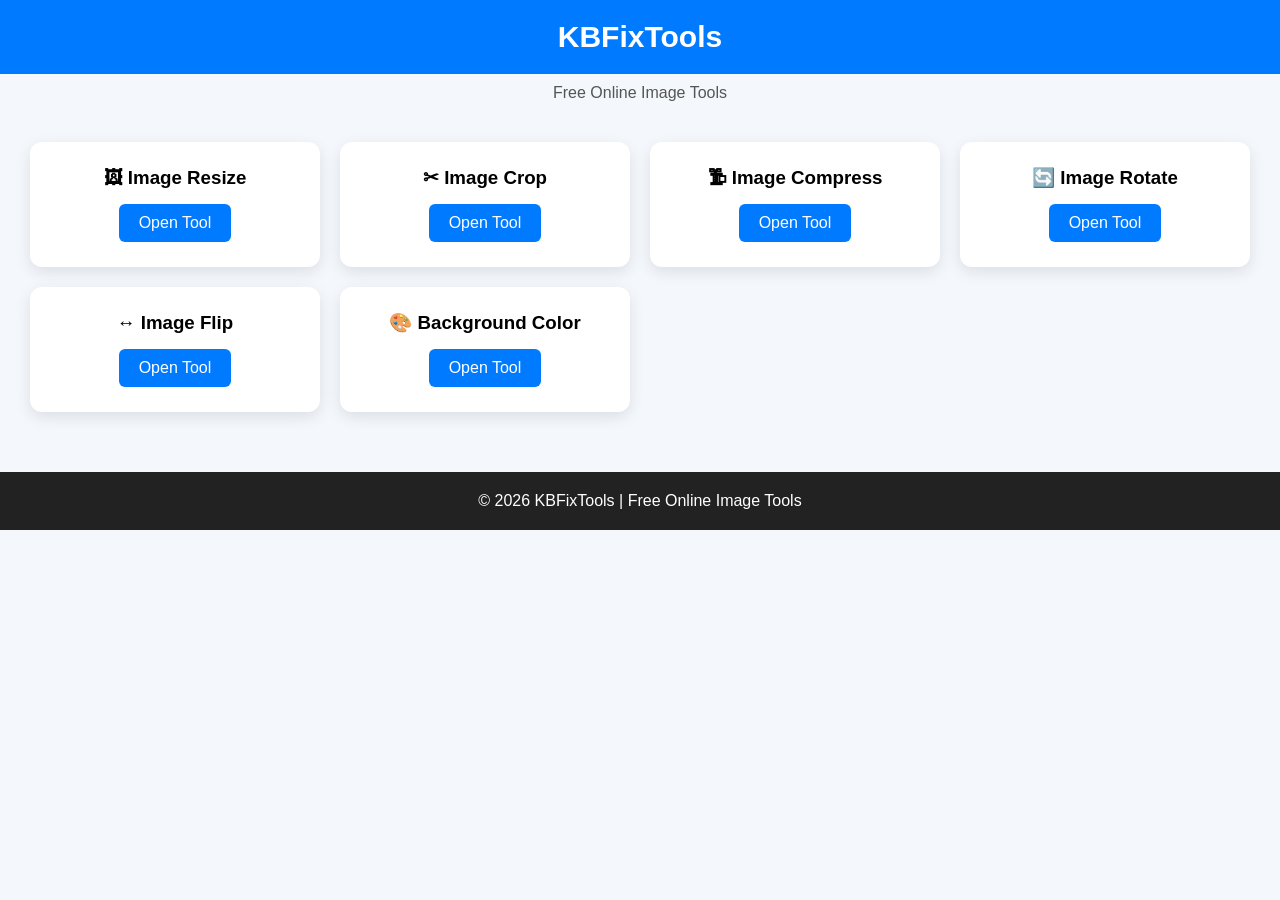
<file: index.html>
<!DOCTYPE html>
<html lang="en">
<head>
<meta charset="UTF-8">
<meta name="viewport" content="width=device-width, initial-scale=1.0">
<title>KBFixTools - Image Tools</title>

<style>
*{
margin:0;
padding:0;
box-sizing:border-box;
font-family:Arial,sans-serif;
}

body{
background:#f4f7fb;
}

header{
background:#007bff;
color:white;
padding:20px;
text-align:center;
font-size:30px;
font-weight:bold;
}

.subtitle{
text-align:center;
padding:10px;
color:#555;
}

.tools{
display:grid;
grid-template-columns:repeat(auto-fit,minmax(250px,1fr));
gap:20px;
padding:30px;
}

.card{
background:white;
border-radius:12px;
padding:25px;
text-align:center;
box-shadow:0 5px 15px rgba(0,0,0,.1);
transition:.3s;
}

.card:hover{
transform:translateY(-5px);
}

.card h3{
margin-bottom:15px;
}

.card a{
text-decoration:none;
}

.card button{
background:#007bff;
color:white;
border:none;
padding:10px 20px;
border-radius:6px;
cursor:pointer;
font-size:16px;
}

.card button:hover{
background:#0056b3;
}

footer{
text-align:center;
padding:20px;
margin-top:30px;
background:#222;
color:white;
}
</style>

</head>
<body>

<header>KBFixTools</header>

<div class="subtitle">
Free Online Image Tools
</div>

<div class="tools">

<div class="card">
<h3>🖼 Image Resize</h3>
<a href="image-resize.html">
<button>Open Tool</button>
</a>
</div>

<div class="card">
<h3>✂ Image Crop</h3>
<a href="image-crop.html">
<button>Open Tool</button>
</a>
</div>

<div class="card">
<h3>🗜 Image Compress</h3>
<a href="image-compress.html">
<button>Open Tool</button>
</a>
</div>

<div class="card">
<h3>🔄 Image Rotate</h3>
<a href="image-rotate.html">
<button>Open Tool</button>
</a>
</div>

<div class="card">
<h3>↔ Image Flip</h3>
<a href="image-flip.html">
<button>Open Tool</button>
</a>
</div>

<div class="card">
<h3>🎨 Background Color</h3>
<a href="image-background.html">
<button>Open Tool</button>
</a>
</div>

</div>

<footer>
© 2026 KBFixTools | Free Online Image Tools
</footer>

</body>
</html>
</file>
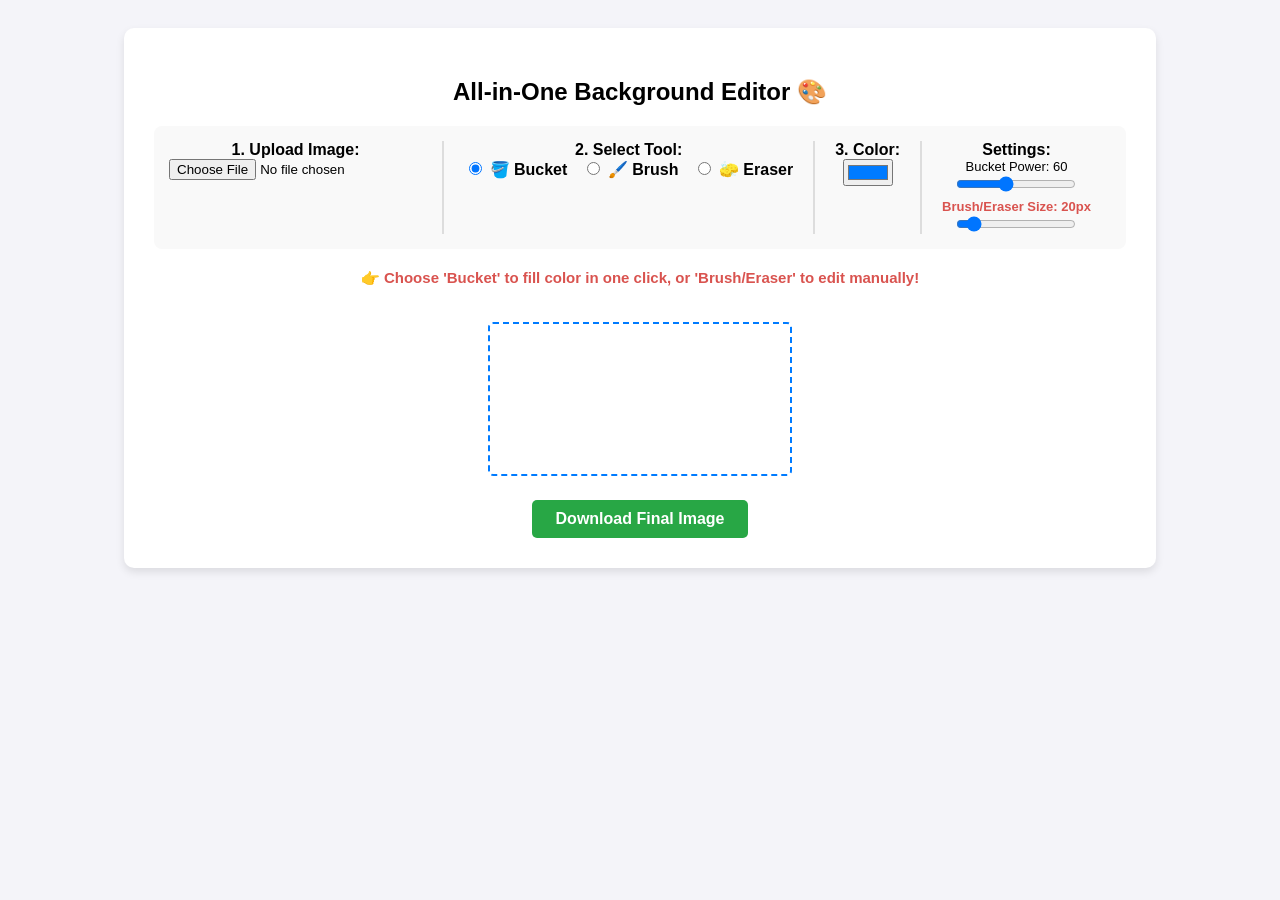
<file: image-background.html>
<!DOCTYPE html>
<html lang="en">
<head>
    <meta charset="UTF-8">
    <meta name="viewport" content="width=device-width, initial-scale=1.0">
    <title>All-in-One Background Editor</title>
    
    <style>
        body {
            font-family: Arial, sans-serif;
            text-align: center;
            background-color: #f4f4f9;
            padding: 20px;
        }
        .container {
            background: white;
            padding: 30px;
            border-radius: 10px;
            box-shadow: 0 4px 8px rgba(0,0,0,0.1);
            display: inline-block;
            max-width: 90%;
        }
        .controls {
            margin: 20px 0;
            display: flex;
            flex-wrap: wrap;
            justify-content: center;
            gap: 20px;
            background: #f9f9f9;
            padding: 15px;
            border-radius: 8px;
        }
        .tool-group {
            display: flex;
            flex-direction: column;
            align-items: center;
            border-right: 2px solid #ddd;
            padding-right: 20px;
        }
        .tool-group:last-child {
            border-right: none;
        }

        .canvas-container {
            position: relative;
            display: inline-block;
            margin-top: 20px;
            border: 2px dashed #007bff;
            border-radius: 5px;
            max-width: 100%;
        }
        .canvas-container canvas {
            display: block;
            max-width: 100%;
            height: auto;
        }
        #bg-canvas {
            position: absolute;
            top: 0;
            left: 0;
            width: 100%;
            height: 100%;
            z-index: 1;
        }
        #draw-canvas {
            position: relative;
            z-index: 2;
            cursor: crosshair;
        }

        button {
            background-color: #28a745;
            color: white;
            border: none;
            padding: 10px 24px;
            border-radius: 5px;
            cursor: pointer;
            font-size: 16px;
            font-weight: bold;
            margin-top: 20px;
            transition: background-color 0.3s;
        }
        button:hover {
            background-color: #218838;
        }
        .instruction {
            color: #d9534f;
            font-weight: bold;
            font-size: 15px;
            margin-top: 10px;
        }
        .radio-tools {
            display: flex;
            gap: 15px;
            font-size: 16px;
            font-weight: bold;
        }
        /* স্লাইডারের ডিজাইন সুন্দর করার জন্য */
        input[type="range"] {
            width: 120px;
            cursor: pointer;
        }
    </style>
</head>
<body>

    <div class="container">
        <h2>All-in-One Background Editor 🎨</h2>
        
        <div class="controls">
            <div class="tool-group">
                <label><b>1. Upload Image:</b></label>
                <input type="file" id="upload" accept="image/*">
            </div>

            <div class="tool-group">
                <label><b>2. Select Tool:</b></label>
                <div class="radio-tools">
                    <label><input type="radio" name="tool" value="bucket" checked> 🪣 Bucket</label>
                    <label><input type="radio" name="tool" value="brush"> 🖌️ Brush</label>
                    <label><input type="radio" name="tool" value="eraser"> 🧽 Eraser</label>
                </div>
            </div>
            
            <div class="tool-group">
                <label for="color"><b>3. Color:</b></label>
                <input type="color" id="color" value="#007bff">
            </div>

            <div class="tool-group">
                <label><b>Settings:</b></label>
                <label style="font-size: 13px;">Bucket Power: <span id="tolVal">60</span></label>
                <input type="range" id="tolerance" min="0" max="150" value="60">
                
                <!-- ব্রাশের সাইজ কন্ট্রোল করার স্লাইডার (১ থেকে ২০০ পিক্সেল) -->
                <label style="font-size: 13px; margin-top: 5px; font-weight: bold; color: #d9534f;">Brush/Eraser Size: <span id="sizeVal">20</span>px</label>
                <input type="range" id="brushSize" min="1" max="200" value="20">
            </div>
        </div>
        
        <p id="status" class="instruction">👉 Choose 'Bucket' to fill color in one click, or 'Brush/Eraser' to edit manually!</p>

        <div class="canvas-container" id="canvas-container">
            <canvas id="bg-canvas"></canvas>
            <canvas id="draw-canvas"></canvas>
        </div>
        
        <br>
        <button onclick="downloadImage()">Download Final Image</button>
    </div>

    <script>
        const upload = document.getElementById('upload');
        const colorInput = document.getElementById('color');
        const toleranceInput = document.getElementById('tolerance');
        const brushSize = document.getElementById('brushSize');
        const status = document.getElementById('status');

        const bgCanvas = document.getElementById('bg-canvas');
        const bgCtx = bgCanvas.getContext('2d', { willReadFrequently: true });
        const drawCanvas = document.getElementById('draw-canvas');
        const drawCtx = drawCanvas.getContext('2d', { willReadFrequently: true });

        let img = new Image();
        let isDrawing = false;
        let lastX = 0;
        let lastY = 0;

        toleranceInput.addEventListener('input', () => document.getElementById('tolVal').innerText = toleranceInput.value);
        brushSize.addEventListener('input', () => document.getElementById('sizeVal').innerText = brushSize.value);

        upload.addEventListener("change", function(e) {
            const file = e.target.files[0];
            if (!file) return;
            
            const reader = new FileReader();
            reader.onload = function(event) {
                img.onload = function() {
                    const MAX_WIDTH = 800;
                    let width = img.width;
                    let height = img.height;
                    
                    if (width > MAX_WIDTH) {
                        height = Math.floor(height * (MAX_WIDTH / width));
                        width = MAX_WIDTH;
                    }

                    bgCanvas.width = width;
                    bgCanvas.height = height;
                    drawCanvas.width = width;
                    drawCanvas.height = height;
                    
                    bgCtx.drawImage(img, 0, 0, width, height);
                    drawCtx.clearRect(0, 0, width, height);
                    
                    status.textContent = "👉 Ready! Use Bucket 🪣, Brush 🖌️ or Eraser 🧽";
                    status.style.color = '#28a745';
                }
                img.src = event.target.result;
            }
            reader.readAsDataURL(file);
        });

        function getMousePos(e) {
            const rect = drawCanvas.getBoundingClientRect();
            const scaleX = drawCanvas.width / rect.width;
            const scaleY = drawCanvas.height / rect.height;
            return {
                x: Math.floor((e.clientX - rect.left) * scaleX),
                y: Math.floor((e.clientY - rect.top) * scaleY)
            };
        }

        drawCanvas.addEventListener('mousedown', function(e) {
            if (!img.src) return;
            const pos = getMousePos(e);
            const tool = document.querySelector('input[name="tool"]:checked').value;

            if (tool === 'bucket') {
                floodFill(pos.x, pos.y);
            } else {
                isDrawing = true;
                lastX = pos.x;
                lastY = pos.y;
                paint(pos.x, pos.y, false, tool);
            }
        });

        drawCanvas.addEventListener('mousemove', function(e) {
            if (!isDrawing) return;
            const pos = getMousePos(e);
            const tool = document.querySelector('input[name="tool"]:checked').value;
            paint(pos.x, pos.y, true, tool);
            lastX = pos.x;
            lastY = pos.y;
        });

        drawCanvas.addEventListener('mouseup', () => isDrawing = false);
        drawCanvas.addEventListener('mouseout', () => isDrawing = false);

        function paint(x, y, isLine, tool) {
            // ব্রাশের সাইজ এখান থেকে সেট হয়
            drawCtx.lineWidth = brushSize.value;
            drawCtx.lineCap = 'round';
            drawCtx.lineJoin = 'round';

            if (tool === 'eraser') {
                drawCtx.globalCompositeOperation = 'destination-out';
                drawCtx.strokeStyle = 'rgba(0,0,0,1)';
            } else if (tool === 'brush') {
                drawCtx.globalCompositeOperation = 'source-over';
                drawCtx.strokeStyle = colorInput.value;
            }

            drawCtx.beginPath();
            if (isLine) {
                drawCtx.moveTo(lastX, lastY);
                drawCtx.lineTo(x, y);
            } else {
                drawCtx.moveTo(x, y);
                drawCtx.lineTo(x, y);
            }
            drawCtx.stroke();
        }

        function floodFill(startX, startY) {
            const width = bgCanvas.width;
            const height = bgCanvas.height;

            const bgImgData = bgCtx.getImageData(0, 0, width, height);
            const drawImgData = drawCtx.getImageData(0, 0, width, height);
            
            const bgData = bgImgData.data;
            const drawData = drawImgData.data;

            const startPos = (startY * width + startX) * 4;
            const targetR = bgData[startPos];
            const targetG = bgData[startPos + 1];
            const targetB = bgData[startPos + 2];

            const hex = colorInput.value;
            const fillR = parseInt(hex.slice(1, 3), 16);
            const fillG = parseInt(hex.slice(3, 5), 16);
            const fillB = parseInt(hex.slice(5, 7), 16);
            
            const tolerance = parseInt(toleranceInput.value);
            const toleranceSquared = tolerance * tolerance;

            const stack = [startX, startY];
            const visited = new Uint8Array(width * height);

            while (stack.length > 0) {
                const y = stack.pop();
                const x = stack.pop();

                const idx = y * width + x;
                if (visited[idx]) continue;
                visited[idx] = 1;

                const pos = idx * 4;
                
                const dr = bgData[pos] - targetR;
                const dg = bgData[pos + 1] - targetG;
                const db = bgData[pos + 2] - targetB;
                const distance = (dr * dr) + (dg * dg) + (db * db);

                if (distance <= toleranceSquared) {
                    drawData[pos] = fillR;
                    drawData[pos + 1] = fillG;
                    drawData[pos + 2] = fillB;
                    drawData[pos + 3] = 255;

                    if (x + 1 < width) { stack.push(x + 1, y); }
                    if (x - 1 >= 0) { stack.push(x - 1, y); }
                    if (y + 1 < height) { stack.push(x, y + 1); }
                    if (y - 1 >= 0) { stack.push(x, y - 1); }
                }
            }
            drawCtx.putImageData(drawImgData, 0, 0);
        }

        function downloadImage() {
            if (!img.src) {
                alert("Please upload an image first!");
                return;
            }
            try {
                const tempCanvas = document.createElement('canvas');
                tempCanvas.width = bgCanvas.width;
                tempCanvas.height = bgCanvas.height;
                const tempCtx = tempCanvas.getContext('2d');
                
                tempCtx.drawImage(bgCanvas, 0, 0);
                tempCtx.drawImage(drawCanvas, 0, 0);

                const link = document.createElement("a");
                link.download = "edited-background-" + Date.now() + ".png";
                link.href = tempCanvas.toDataURL("image/png");
                link.click();
                
                status.textContent = '✅ Image downloaded successfully!';
                status.style.color = '#28a745';
            } catch (error) {
                status.textContent = '❌ Error downloading image';
                status.style.color = '#d9534f';
            }
        }
    </script>
</body>
</html>
</file>
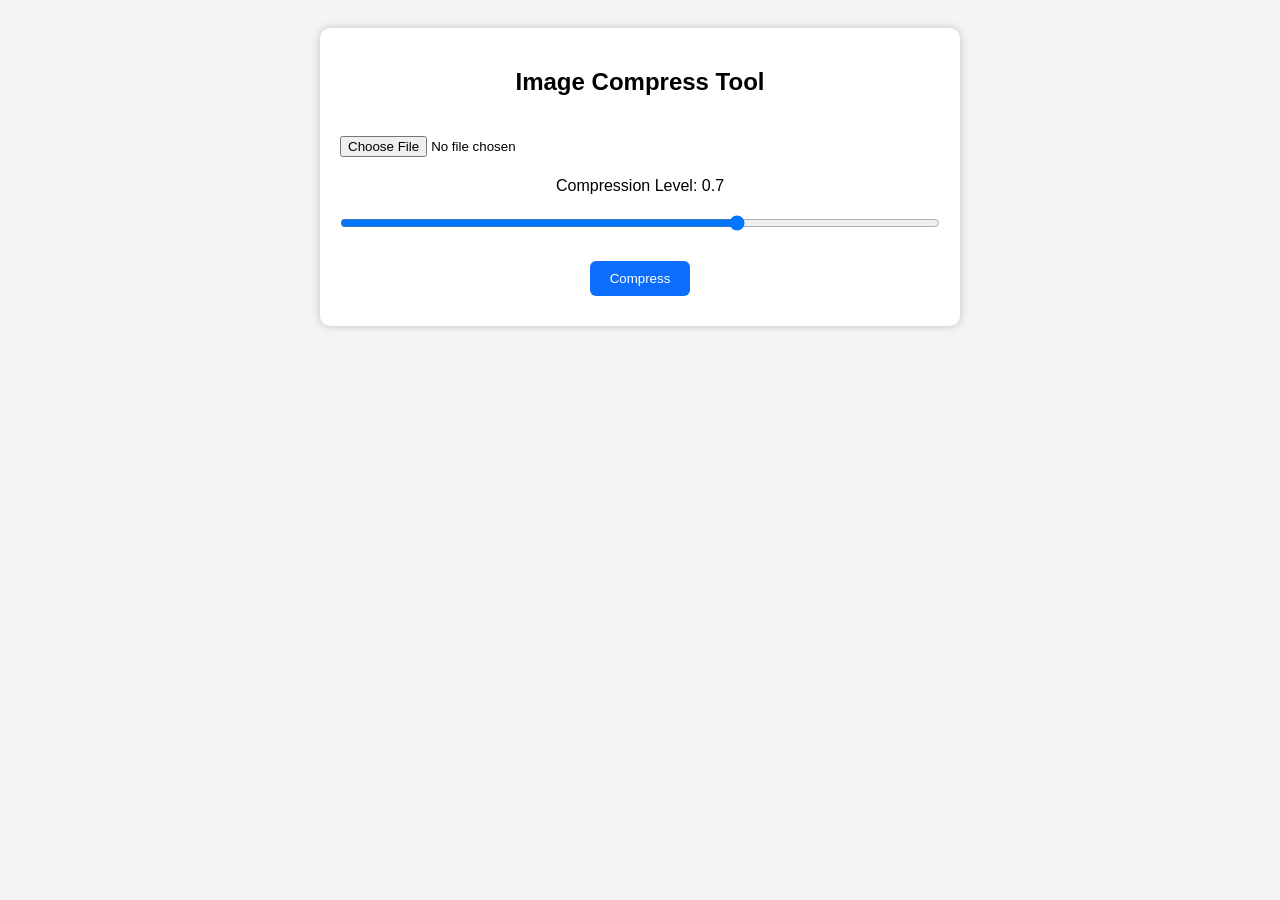
<file: image-compress.html>
<!DOCTYPE html>
<html lang="en">
<head>
<meta charset="UTF-8">
<meta name="viewport" content="width=device-width, initial-scale=1.0">
<title>Image Compress Tool</title>
<style>
body { font-family: Arial, sans-serif; background: #f4f4f4; padding: 20px; text-align: center; }
.container { max-width: 600px; margin: auto; background: #fff; padding: 20px; border-radius: 10px; box-shadow: 0 0 10px rgba(0,0,0,.2); }
input[type="file"], input[type="range"] { margin: 20px 0; width: 100%; }
button { padding: 10px 20px; background: #0d6efd; color: white; border: none; border-radius: 6px; cursor: pointer; margin-top: 10px; }
.download-btn { background: #28a745; text-decoration: none; display: none; margin-top: 15px; }
img { max-width: 100%; margin-top: 20px; border: 1px solid #ddd; display: none; }
.info { display: flex; justify-content: space-between; margin-top: 10px; font-weight: bold; }
</style>
</head>
<body>

<div class="container">
    <h2>Image Compress Tool</h2>
    <input type="file" id="upload" accept="image/jpeg, image/png, image/webp">
    
    <div>
        <label>Compression Level: <span id="qualityValue">0.7</span></label>
        <input type="range" id="quality" min="0.1" max="1" step="0.1" value="0.7">
    </div>

    <button id="compressBtn">Compress</button>

    <div class="info">
        <span id="originalSize"></span>
        <span id="compressedSize"></span>
    </div>

    <img id="preview">
    <a id="download" class="download-btn"><button>Download</button></a>
</div>

<script>
const upload = document.getElementById('upload');
const qualityInput = document.getElementById('quality');
const qualityValue = document.getElementById('qualityValue');
const compressBtn = document.getElementById('compressBtn');
const preview = document.getElementById('preview');
const download = document.getElementById('download');
const originalSize = document.getElementById('originalSize');
const compressedSize = document.getElementById('compressedSize');

let originalImage = new Image();
let originalFile;

qualityInput.addEventListener('input', (e) => {
    qualityValue.innerText = e.target.value;
});

upload.addEventListener('change', (e) => {
    originalFile = e.target.files[0];
    if (originalFile) {
        originalSize.innerText = "Original: " + (originalFile.size / 1024).toFixed(2) + " KB";
        const reader = new FileReader();
        reader.onload = (event) => {
            originalImage.src = event.target.result;
        };
        reader.readAsDataURL(originalFile);
    }
});

compressBtn.addEventListener('click', () => {
    if (!originalFile) return alert("Please upload an image first!");
    
    const canvas = document.createElement('canvas');
    const ctx = canvas.getContext('2d');
    
    canvas.width = originalImage.width;
    canvas.height = originalImage.height;
    ctx.drawImage(originalImage, 0, 0, canvas.width, canvas.height);
    
    const quality = parseFloat(qualityInput.value);
    const compressedDataUrl = canvas.toDataURL('image/jpeg', quality);
    
    preview.src = compressedDataUrl;
    preview.style.display = 'block';
    
    download.href = compressedDataUrl;
    download.download = 'compressed_' + originalFile.name;
    download.style.display = 'inline-block';
    
    // Calculate new size
    const base64str = compressedDataUrl.split(',')[1];
    const decoded = atob(base64str);
    compressedSize.innerText = "Compressed: " + (decoded.length / 1024).toFixed(2) + " KB";
});
</script>

</body>
</html>
</file>
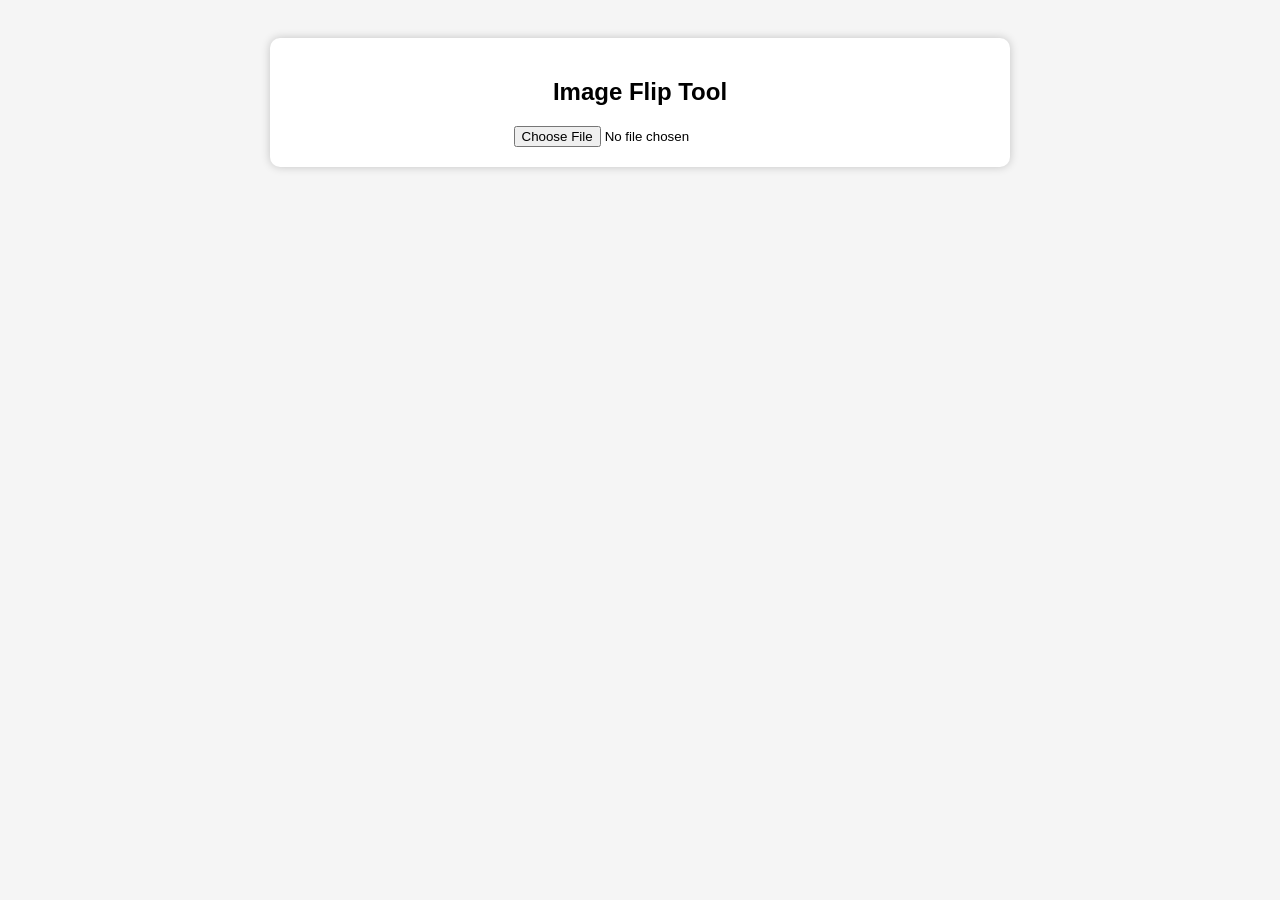
<file: image-flip.html>
<!DOCTYPE html>
<html lang="en">
<head>
<meta charset="UTF-8">
<meta name="viewport" content="width=device-width, initial-scale=1.0">
<title>Image Flip Tool</title>

<style>
body {
    font-family: Arial, sans-serif;
    background: #f5f5f5;
    text-align: center;
    padding: 30px;
}
.container {
    max-width: 700px;
    margin: auto;
    background: white;
    padding: 20px;
    border-radius: 10px;
    box-shadow: 0 0 10px rgba(0,0,0,.2);
}
canvas {
    max-width: 100%;
    border: 1px solid #ccc;
    margin-top: 20px;
    display: none; /* ছবি আপলোড করার আগে লুকানো থাকবে */
}
.controls {
    display: none; /* বাটনগুলো লুকানো থাকবে */
    margin-top: 20px;
}
button {
    padding: 10px 20px;
    margin: 5px;
    border: none;
    background: #0d6efd;
    color: white;
    border-radius: 5px;
    cursor: pointer;
    font-size: 15px;
}
button:hover {
    background: #084298;
}
.download-btn {
    background: #28a745;
}
.download-btn:hover {
    background: #218838;
}
.reset-btn {
    background: #dc3545;
}
.reset-btn:hover {
    background: #c82333;
}
</style>

</head>
<body>

<div class="container">
    <h2>Image Flip Tool</h2>

    <input type="file" id="upload" accept="image/*"><br>

    <canvas id="canvas"></canvas>

    <div class="controls" id="controls">
        <button onclick="flipHorizontal()">Flip Horizontal ↔</button>
        <button onclick="flipVertical()">Flip Vertical ↕</button>
        <button class="reset-btn" onclick="resetImage()">Reset</button>
        <button class="download-btn" onclick="downloadImage()">Download</button>
    </div>
</div>

<script>
const upload = document.getElementById("upload");
const canvas = document.getElementById("canvas");
const ctx = canvas.getContext("2d");
const controls = document.getElementById("controls");

let img = new Image();
let scaleX = 1;
let scaleY = 1;

// ছবি আপলোড করার ফাংশন
upload.addEventListener("change", function(e) {
    const file = e.target.files[0];
    if(!file) return;

    const reader = new FileReader();

    reader.onload = function(ev) {
        img.onload = function() {
            // নতুন ছবি আপলোড করলে স্কেল রিসেট হবে
            scaleX = 1;
            scaleY = 1;

            canvas.width = img.width;
            canvas.height = img.height;
            
            // ক্যানভাস এবং বাটন শো করানো
            canvas.style.display = "block";
            controls.style.display = "block";

            draw();
        }
        img.src = ev.target.result;
    }
    reader.readAsDataURL(file);
});

// ক্যানভাসে ছবি ড্র করার প্রধান লজিক
function draw() {
    ctx.clearRect(0, 0, canvas.width, canvas.height);
    ctx.save();
    
    // Scale -1 হলে ক্যানভাসের উল্টো দিকে চলে যায়, তাই Translate করে ঠিক জায়গায় আনা হয়
    ctx.translate(scaleX === -1 ? canvas.width : 0, scaleY === -1 ? canvas.height : 0);
    ctx.scale(scaleX, scaleY);
    
    ctx.drawImage(img, 0, 0);
    ctx.restore();
}

// অনুভূমিকভাবে (Horizontal) উল্টানো
function flipHorizontal() {
    scaleX = scaleX === 1 ? -1 : 1;
    draw();
}

// লম্বালম্বিভাবে (Vertical) উল্টানো
function flipVertical() {
    scaleY = scaleY === 1 ? -1 : 1;
    draw();
}

// আগের অবস্থায় ফিরিয়ে আনা
function resetImage() {
    scaleX = 1;
    scaleY = 1;
    draw();
}

// ছবি ডাউনলোড করা
function downloadImage() {
    const link = document.createElement("a");
    link.download = "flipped-image.png";
    link.href = canvas.toDataURL("image/png");
    link.click();
}
</script>

</body>
</html>
</file>
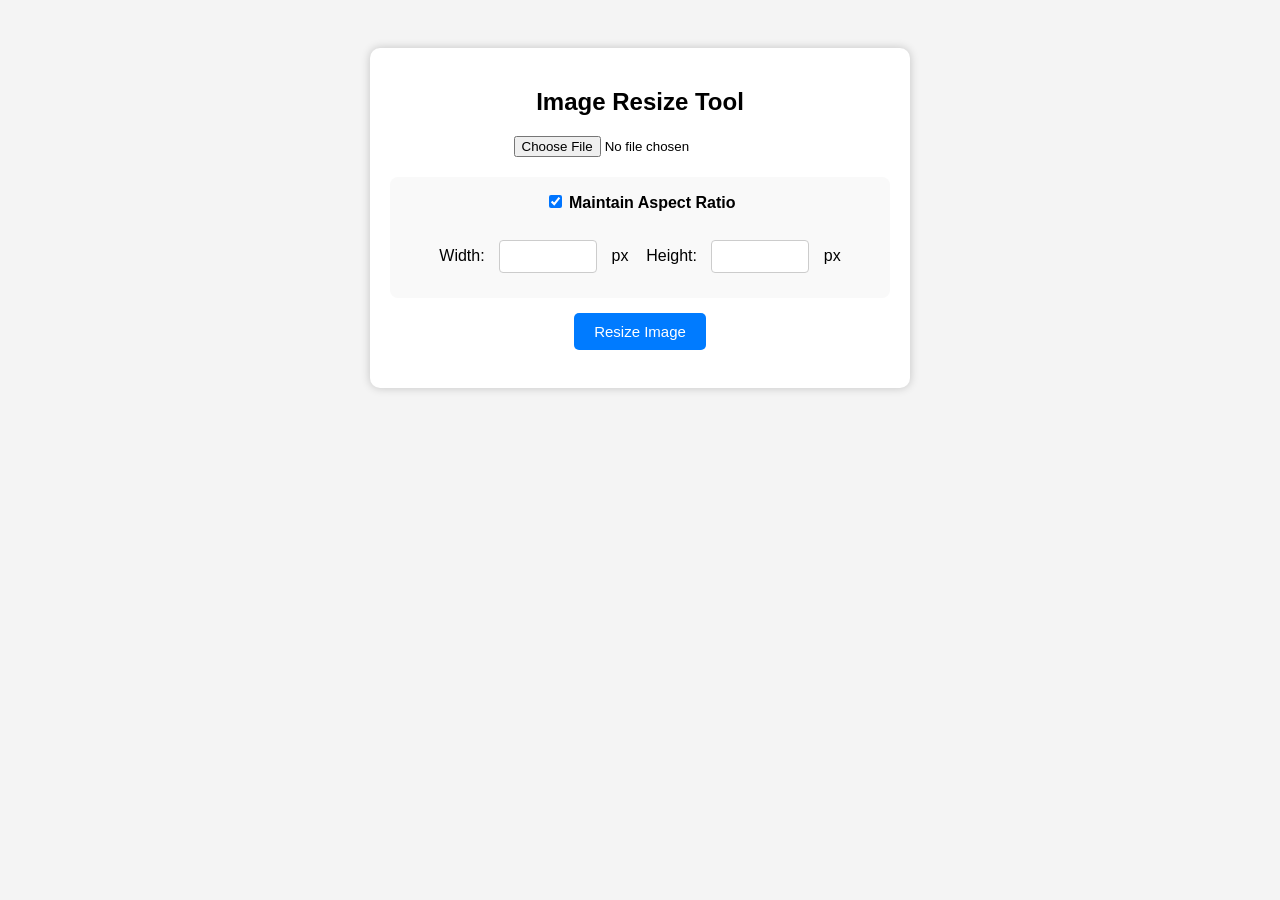
<file: image-resize.html>
<!DOCTYPE html>
<html lang="en">
<head>
<meta charset="UTF-8">
<meta name="viewport" content="width=device-width, initial-scale=1.0">
<title>Image Resize Tool</title>

<style>
body {
    font-family: Arial, sans-serif;
    background: #f4f4f4;
    display: flex;
    justify-content: center;
    padding: 40px;
}
.box {
    background: #fff;
    padding: 20px;
    border-radius: 10px;
    box-shadow: 0 0 10px rgba(0,0,0,.2);
    text-align: center;
    width: 500px;
}
input[type="number"] {
    width: 80px;
    margin: 10px;
    padding: 8px;
    border: 1px solid #ccc;
    border-radius: 4px;
}
input[type="file"] {
    margin-bottom: 20px;
}
.controls {
    margin-bottom: 15px;
    background: #f9f9f9;
    padding: 15px;
    border-radius: 8px;
}
button, .download-btn {
    padding: 10px 20px;
    background: #007bff;
    color: #fff;
    border: none;
    border-radius: 5px;
    cursor: pointer;
    text-decoration: none;
    display: inline-block;
    font-size: 15px;
}
.download-btn {
    background: #28a745;
    margin-top: 20px;
}
canvas {
    margin-top: 20px;
    border: 1px solid #ddd;
    max-width: 100%;
    display: none; /* রিসাইজ করার আগে হাইড থাকবে */
}
</style>
</head>

<body>

<div class="box">
    <h2>Image Resize Tool</h2>

    <input type="file" id="file" accept="image/*"><br>

    <div class="controls">
        <label>
            <input type="checkbox" id="keepRatio" checked> 
            <strong>Maintain Aspect Ratio</strong>
        </label><br><br>
        
        Width: <input type="number" id="width"> px
        &nbsp;&nbsp;
        Height: <input type="number" id="height"> px
    </div>

    <button onclick="resizeImage()">Resize Image</button>

    <br>
    <canvas id="canvas"></canvas>
    <br>

    <a id="download" class="download-btn" download="resized-image.png" style="display: none;">Download Image</a>

</div>

<script>
const fileInput = document.getElementById("file");
const widthInput = document.getElementById("width");
const heightInput = document.getElementById("height");
const keepRatio = document.getElementById("keepRatio");
const canvas = document.getElementById("canvas");
const ctx = canvas.getContext("2d");
const downloadLink = document.getElementById("download");

let originalRatio = 1;
let img = new Image();

// ১. ছবি সিলেক্ট করলে অরিজিনাল সাইজ ইনপুট বক্সে দেখাবে
fileInput.addEventListener("change", function(e) {
    const file = e.target.files[0];
    if (!file) return;

    const reader = new FileReader();
    reader.onload = function(event) {
        img.onload = function() {
            widthInput.value = img.width;
            heightInput.value = img.height;
            originalRatio = img.width / img.height;
            
            // নতুন ছবি দিলে আগের ক্যানভাস ও ডাউনলোড বাটন হাইড করে দেওয়া হবে
            canvas.style.display = "none";
            downloadLink.style.display = "none";
        }
        img.src = event.target.result;
    }
    reader.readAsDataURL(file);
});

// ২. Width পরিবর্তন করলে Height অটোমেটিক চেঞ্জ হবে
widthInput.addEventListener("input", function() {
    if (keepRatio.checked && widthInput.value) {
        heightInput.value = Math.round(widthInput.value / originalRatio);
    }
});

// ৩. Height পরিবর্তন করলে Width অটোমেটিক চেঞ্জ হবে
heightInput.addEventListener("input", function() {
    if (keepRatio.checked && heightInput.value) {
        widthInput.value = Math.round(heightInput.value * originalRatio);
    }
});

// ৪. রিসাইজ ফাংশন
function resizeImage() {
    if (!img.src) {
        alert("Please select an image first!");
        return;
    }

    const w = Number(widthInput.value);
    const h = Number(heightInput.value);

    if (w <= 0 || h <= 0) {
        alert("Width and Height must be greater than 0");
        return;
    }

    canvas.width = w;
    canvas.height = h;

    ctx.clearRect(0, 0, w, h);
    ctx.drawImage(img, 0, 0, w, h);

    canvas.style.display = "block"; // ক্যানভাস শো করানো
    downloadLink.style.display = "inline-block"; // ডাউনলোড বাটন শো করানো
    downloadLink.href = canvas.toDataURL("image/png"); // ডাউনলোড লিংক সেট করা
}
</script>

</body>
</html>
</file>
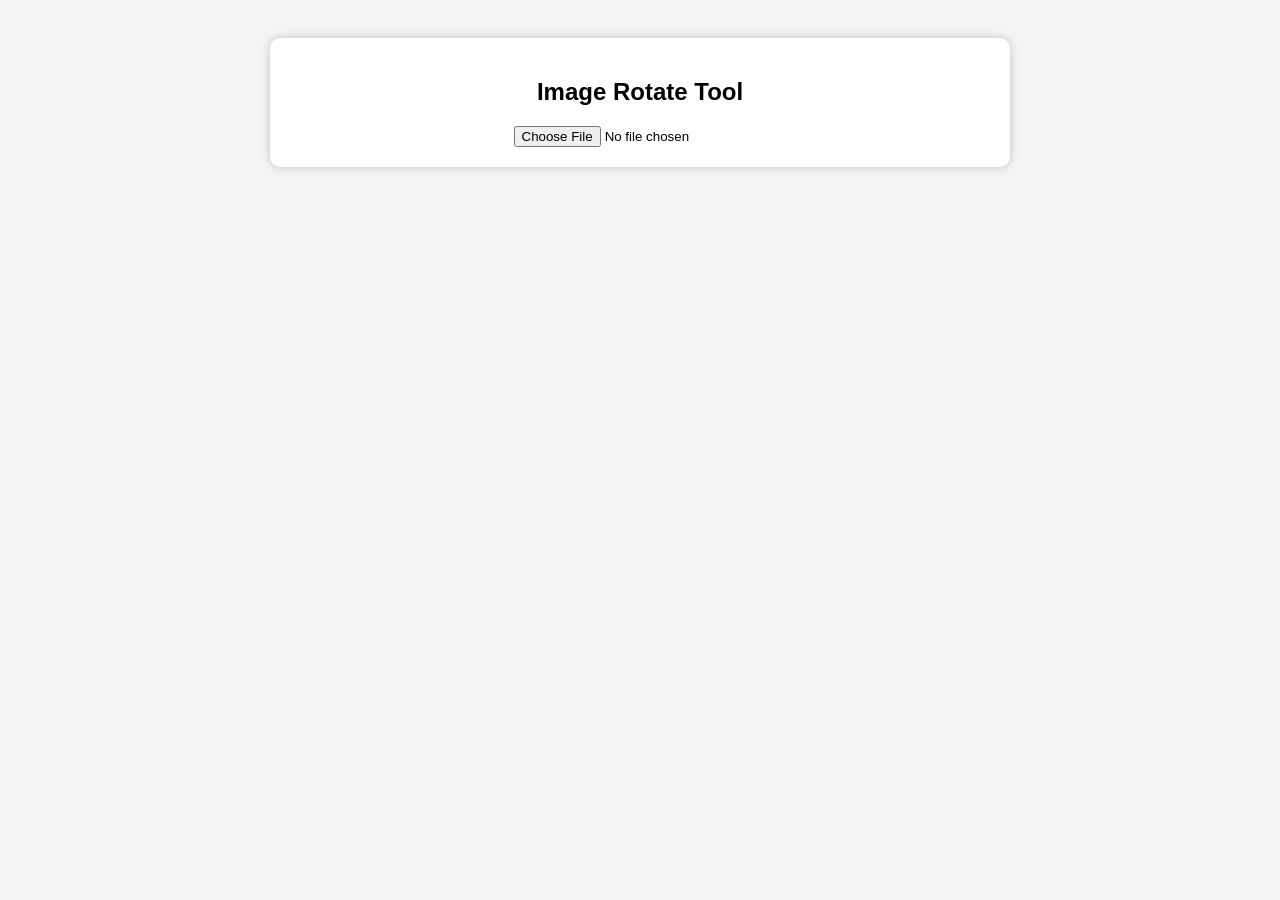
<file: image-rotate.html>
<!DOCTYPE html>
<html lang="en">
<head>
<meta charset="UTF-8">
<meta name="viewport" content="width=device-width, initial-scale=1.0">
<title>Image Rotate Tool</title>

<style>
body {
    font-family: Arial, sans-serif;
    background: #f4f4f4;
    text-align: center;
    padding: 30px;
}
.container {
    max-width: 700px;
    margin: auto;
    background: #fff;
    padding: 20px;
    border-radius: 10px;
    box-shadow: 0 0 10px rgba(0,0,0,.2);
}
canvas {
    max-width: 100%;
    border: 1px solid #ddd;
    margin-top: 20px;
    display: none; /* ছবি আপলোডের আগে ক্যানভাস লুকানো থাকবে */
}
.controls {
    display: none; /* ছবি আপলোডের আগে বাটন লুকানো থাকবে */
    margin-top: 20px;
}
button {
    margin: 5px;
    padding: 10px 20px;
    border: none;
    background: #0d6efd;
    color: #fff;
    border-radius: 5px;
    cursor: pointer;
    font-size: 15px;
}
button:hover {
    background: #0b5ed7;
}
.download-btn {
    background: #28a745;
}
.download-btn:hover {
    background: #218838;
}
.reset-btn {
    background: #dc3545;
}
.reset-btn:hover {
    background: #c82333;
}
</style>
</head>
<body>

<div class="container">
    <h2>Image Rotate Tool</h2>

    <input type="file" id="upload" accept="image/*"><br>

    <canvas id="canvas"></canvas>

    <div class="controls" id="controls">
        <button onclick="rotate(-90)">Rotate Left ↺</button>
        <button onclick="rotate(90)">Rotate Right ↻</button>
        <button class="reset-btn" onclick="resetImage()">Reset</button>
        <button class="download-btn" onclick="downloadImage()">Download</button>
    </div>
</div>

<script>
const upload = document.getElementById("upload");
const canvas = document.getElementById("canvas");
const ctx = canvas.getContext("2d");
const controls = document.getElementById("controls");

let img = new Image();
let angle = 0;

upload.addEventListener("change", function(e){
    const file = e.target.files[0];
    if(!file) return;

    const reader = new FileReader();
    reader.onload = function(event){
        img.onload = function(){
            angle = 0; // নতুন ছবি দিলে আগের এঙ্গেল রিসেট হবে
            canvas.style.display = "block";
            controls.style.display = "block";
            drawImage();
        }
        img.src = event.target.result;
    }
    reader.readAsDataURL(file);
});

function drawImage(){
    // এঙ্গেলটিকে ০ থেকে ৩৬০ ডিগ্রির মধ্যে নিয়ে আসা
    let normalizedAngle = ((angle % 360) + 360) % 360; 
    const rad = normalizedAngle * Math.PI / 180;

    const w = img.width;
    const h = img.height;

    // যদি এঙ্গেল ৯০ বা ২৭০ ডিগ্রি হয়, তবে width এবং height উল্টে যাবে
    if(normalizedAngle === 90 || normalizedAngle === 270){
        canvas.width = h;
        canvas.height = w;
    } else {
        canvas.width = w;
        canvas.height = h;
    }

    ctx.clearRect(0, 0, canvas.width, canvas.height);

    ctx.save();
    // ক্যানভাসের মাঝখানে ট্রান্সলেট করা
    ctx.translate(canvas.width / 2, canvas.height / 2);
    ctx.rotate(rad);
    // ছবির মাঝখান থেকে ড্র করা শুরু করা
    ctx.drawImage(img, -w / 2, -h / 2);
    ctx.restore();
}

function rotate(deg){
    angle += deg;
    drawImage();
}

function resetImage(){
    angle = 0;
    drawImage();
}

function downloadImage(){
    const link = document.createElement("a");
    link.download = "rotated-image.png";
    link.href = canvas.toDataURL("image/png");
    link.click();
}
</script>

</body>
</html>
</file>
